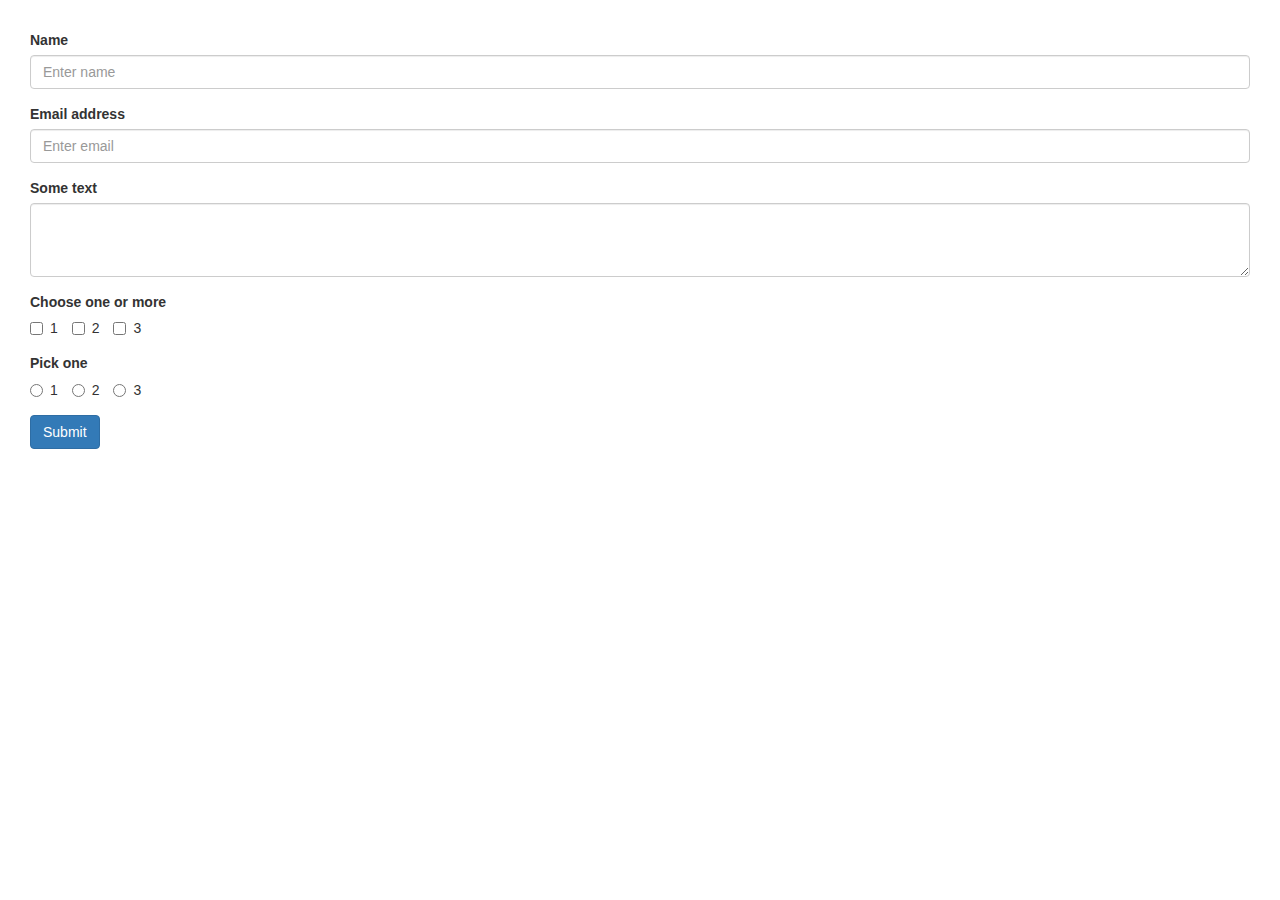
<file: contact.html>
<!doctype html>
<html lang="en">
<head>
    <title>Default Website on Brace</title>
    <link rel="stylesheet" href="http://netdna.bootstrapcdn.com/bootstrap/3.0.0/css/bootstrap.min.css">
</head>

<body style="margin: 30px;">
 

    <form method="POST" action="http://forms.brace.io/npsystem.in@gmail.com">
    
        <div class="form-group">
            <label for="exampleInputName">Name</label>
            <input name="name" type="name" class="form-control" id="exampleInputName" placeholder="Enter name">
        </div>
    
        <div class="form-group">
            <label for="exampleInputEmail1">Email address</label>
            <input name="_replyto" type="email" class="form-control" id="exampleInputEmail1" placeholder="Enter email">
        </div>
    
        <div class="form-group">
            <label for="exampleTextArea">Some text</label>
            <textarea name="message" class="form-control" rows="3"></textarea>    
        </div>
      
        <div class="form-group">
            <label>Choose one or more</label><br />
            
            <label class="checkbox-inline">
                <input name="choose" type="checkbox" id="inlineCheckbox1" value="option1"> 1
            </label>
            <label class="checkbox-inline">
                <input name="choose" type="checkbox" id="inlineCheckbox2" value="option2"> 2
            </label>
            <label class="checkbox-inline">
                <input name="choose" type="checkbox" id="inlineCheckbox3" value="option3"> 3
            </label>
        </div>

        <div class="form-group">
            <label>Pick one</label><br />
            
            <label class="radio-inline">
                <input name="pick" type="radio" id="inlineCheckbox1" value="option1"> 1
            </label>
            <label class="radio-inline">
                <input name="pick" type="radio" id="inlineCheckbox2" value="option2"> 2
            </label>
            <label class="radio-inline">
                <input name="pick" type="radio" id="inlineCheckbox3" value="option3"> 3
            </label>
        </div>
      
        <button type="submit" class="btn btn-primary">Submit</button>

    </form>

</body>
</html>
</file>
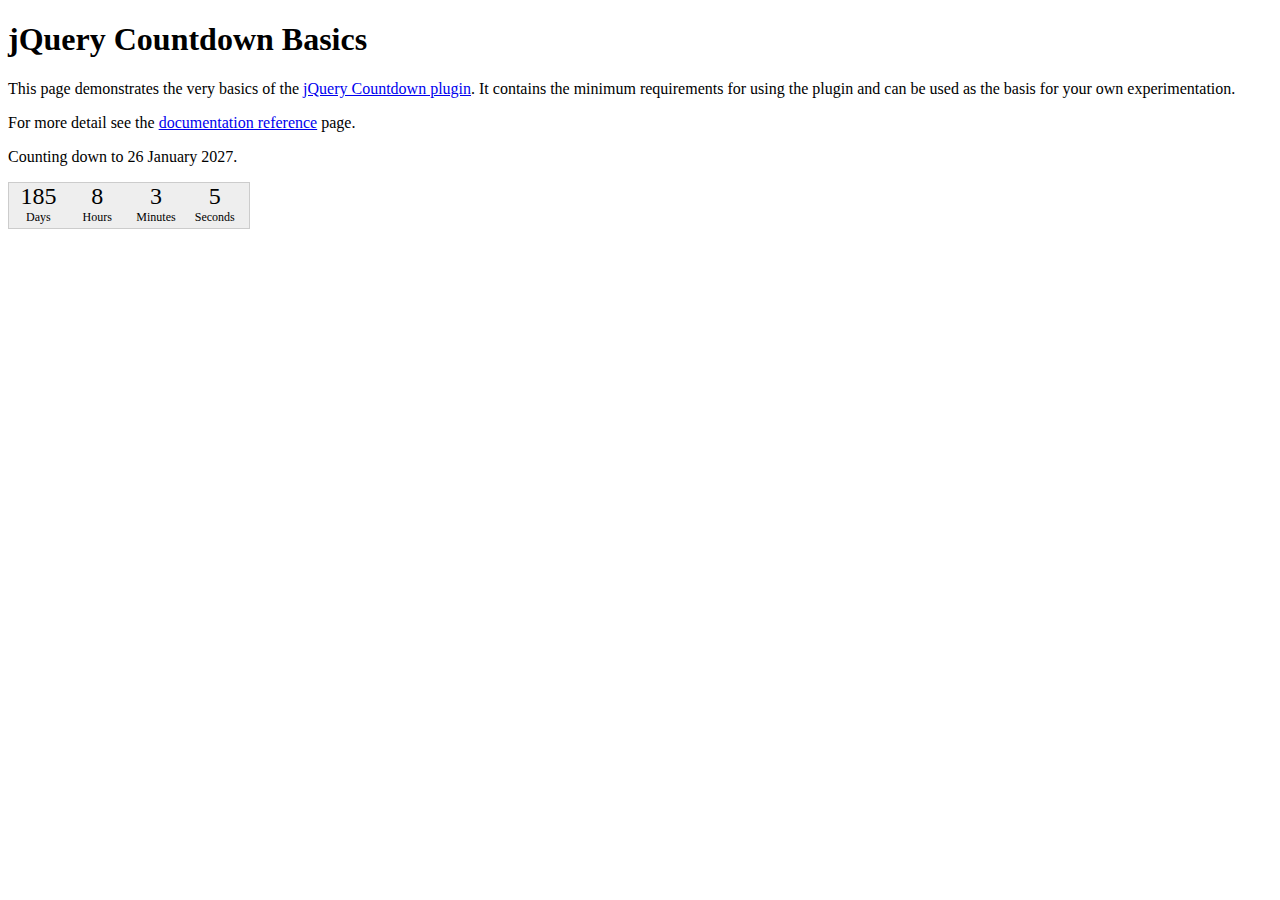
<file: assets/plugins/countdown/countdownBasic.html>
<!DOCTYPE html>
<html>
<head>
<meta http-equiv="Content-Type" content="text/html;charset=utf-8">
<title>jQuery Countdown</title>
<link rel="stylesheet" href="jquery.countdown.css">
<style type="text/css">
#defaultCountdown { width: 240px; height: 45px; }
</style>
<script src="http://ajax.googleapis.com/ajax/libs/jquery/1.10.2/jquery.min.js"></script>
<script src="jquery.plugin.js"></script>
<script src="jquery.countdown.js"></script>
<script>
$(function () {
	var austDay = new Date();
	austDay = new Date(austDay.getFullYear() + 1, 1 - 1, 26);
	$('#defaultCountdown').countdown({until: austDay});
	$('#year').text(austDay.getFullYear());
});
</script>
</head>
<body>
<h1>jQuery Countdown Basics</h1>
<p>This page demonstrates the very basics of the
	<a href="http://keith-wood.name/countdown.html">jQuery Countdown plugin</a>.
	It contains the minimum requirements for using the plugin and
	can be used as the basis for your own experimentation.</p>
<p>For more detail see the <a href="http://keith-wood.name/countdownRef.html">documentation reference</a> page.</p>
<p>Counting down to 26 January <span id="year">2014</span>.</p>
<div id="defaultCountdown"></div>
</body>
</html>
</file>
